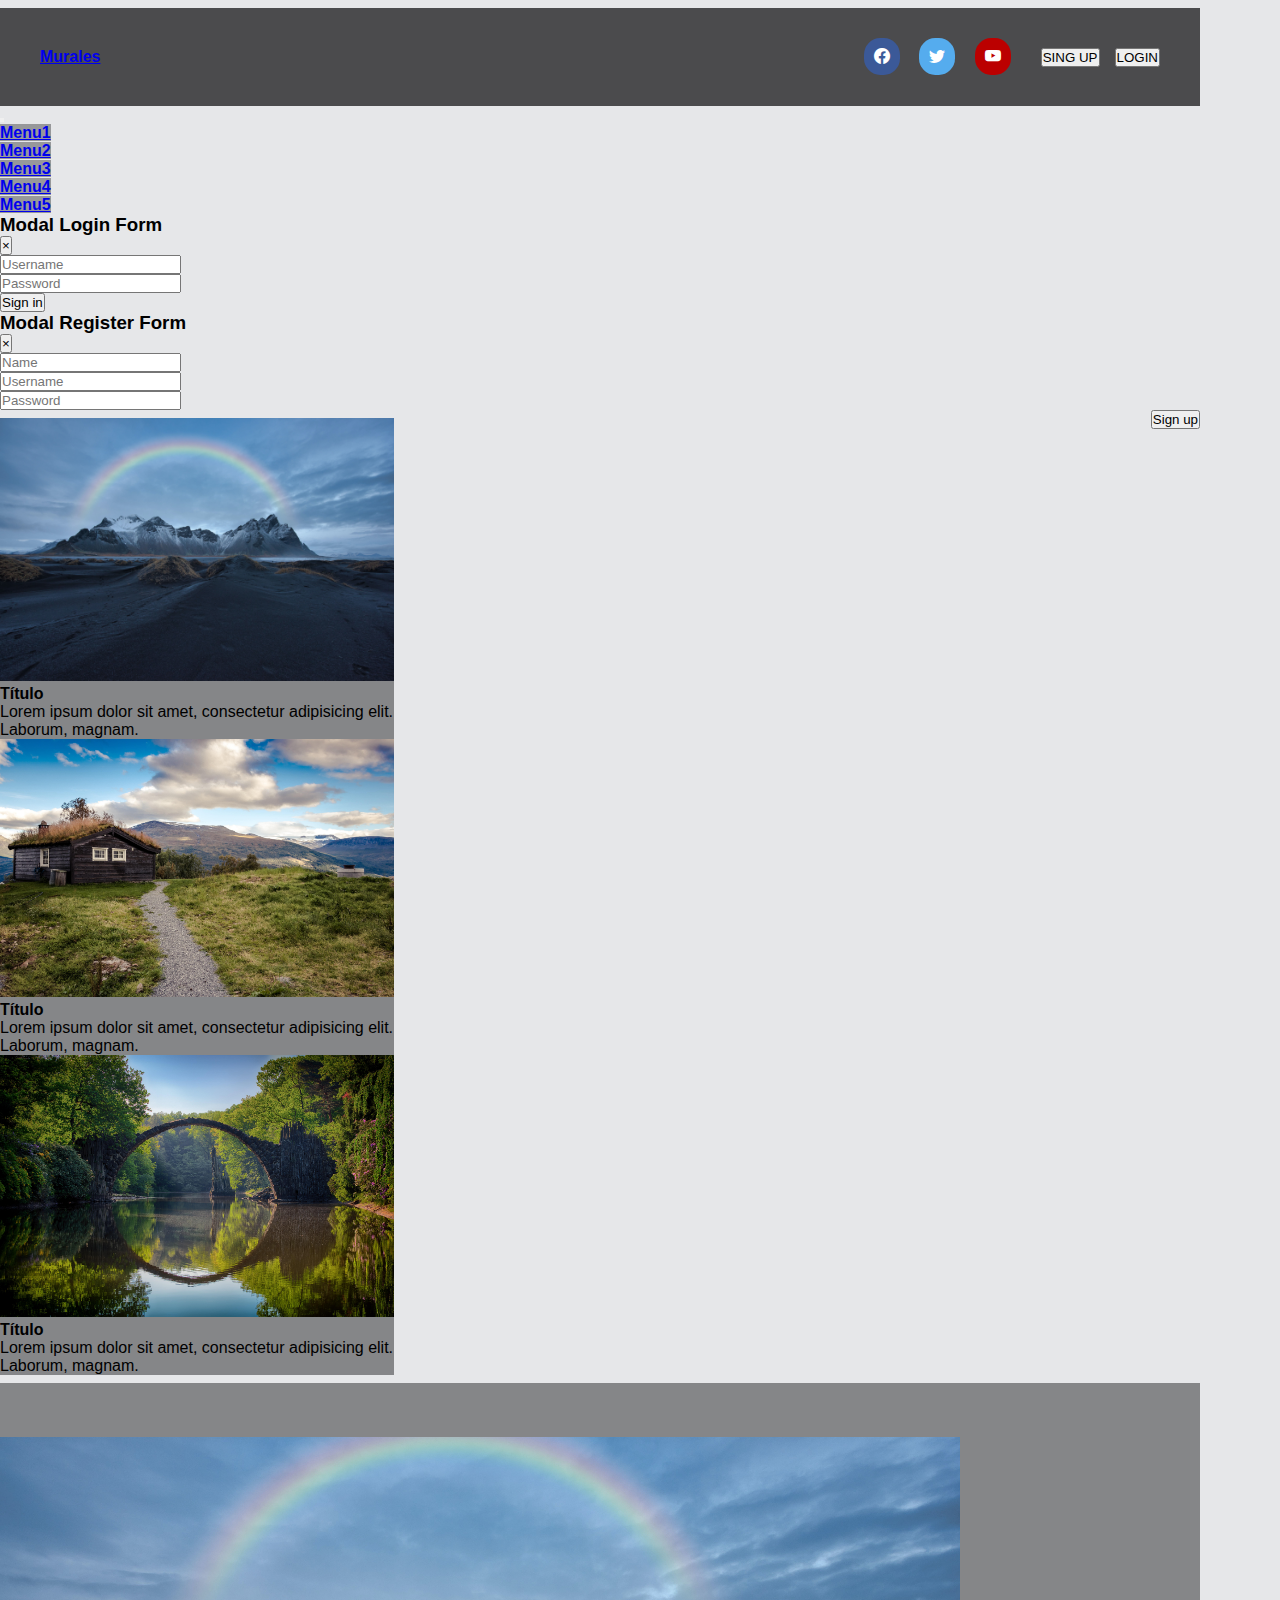
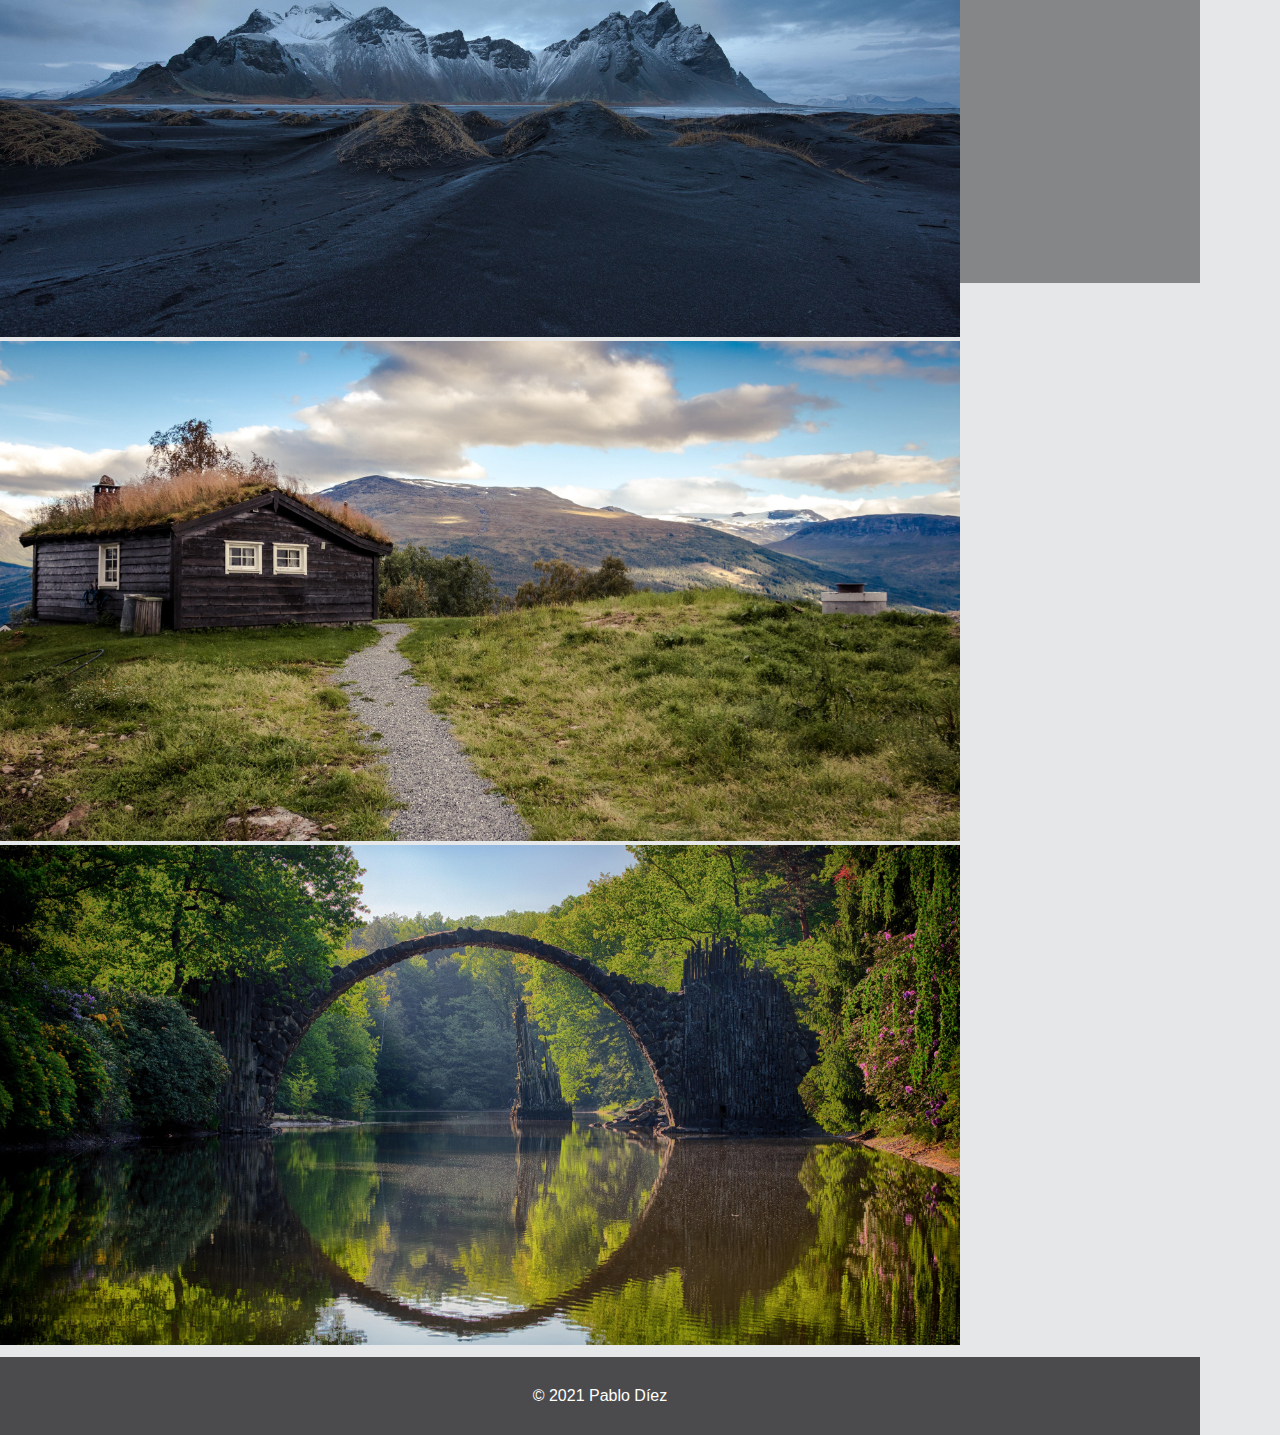
<file: index.html>
<!DOCTYPE html>
<html lang="es">
<head>
    <meta charset="UTF-8">
    <meta name="viewport" content="width=device-width, user-scalable=no, initial-scale=1.0, maximum-scale=1.0, minimum-scale=1.0">
    <link rel="stylesheet" href="css/styles.css">
    <link rel="stylesheet" href="https://cdnjs.cloudflare.com/ajax/libs/font-awesome/4.7.0/css/font-awesome.min.css">
    <link rel="stylesheet" href="https://cdn.jsdelivr.net/npm/bootstrap@4.6.0/dist/css/bootstrap.min.css" integrity="sha384-B0vP5xmATw1+K9KRQjQERJvTumQW0nPEzvF6L/Z6nronJ3oUOFUFpCjEUQouq2+l" crossorigin="anonymous">
    <link rel="stylesheet" href="https://cdn.jsdelivr.net/npm/bootstrap-icons@1.5.0/font/bootstrap-icons.css">
    <title>Php_m4</title>
</head>
<body>
  <div class="container-xl">  <!-- Contenedor que engloba toda la web --> 
    <header>
			<a class="text-white" href="#"><b>Murales</b></a> <!-- Logo y título de la web -->
      <button type="button" class="btn btn-success" data-toggle="modal" data-target="#loginModal">LOGIN</button>
      <button type="button" class="btn btn-primary" data-toggle="modal" data-target="#registerModal">SING UP</button>
      <div class="iconos">   <!-- Los 3 iconos de las redes sociales-->
        <a class="bi bi-facebook" href="#"></a>
        <a class="bi bi-twitter" href="#"></a>
        <a class="bi bi-youtube" href="#"></a>
      </div>
    </header>
   
    <nav class="navbar-nav navbar-expand-lg navbar-light">
      <button class="navbar-toggler" type="button" data-toggle="collapse" data-target="#menu" aria-controls="navbarTogglerDemo02" aria-expanded="false" aria-label="Toggle navigation">
        <span class="navbar-toggler-icon"></span>
      </button>
      <div class="collapse navbar-collapse" id="menu">
        <ul class="nav navbar-nav flex-row justify-content-between">  <!-- barra de navegación con los menús -->
          <li class="nav-item pr-2"><a class="nav-link" href="#"><b>Menu1</b></a></li>
          <li class="nav-item pr-2"><a class="nav-link" href="#"><b>Menu2</b></a></li>
          <li class="nav-item pr-2"><a class="nav-link" href="#"><b>Menu3</b></a></li>
          <li class="nav-item pr-2"><a class="nav-link" href="#"><b>Menu4</b></a></li>
          <li class="nav-item"><a class="nav-link" href="#"><b>Menu5</b></a></li>
        </ul>
      </nav>
    <div class="modal fade" role="dialog" id="loginModal">
      <div class="modal-dialog">
        <div class="modal-content">
          <div class="modal-header">
            <h3 class="modal-title">Modal Login Form</h3>
            <button type="button" class="close" data-dismiss="modal">&times;</button>
          </div>
          
          <div class="modal-body">
            <div class="form-group">
              <input type="text" name="username" class="form-control" placeholder="Username">
            </div>
            <div class="form-group">
              <input type="password" name="password" class="form-control" placeholder="Password">
            </div>
          </div>

          <div class="modal-footer">
            <button type="submit" class="btn btn-sucess">Sign in</button>
          </div>
        </div>
      </div>
    </div>
    <div class="modal fade" role="dialog" id="registerModal">
      <div class="modal-dialog">
        <div class="modal-content">
          <div class="modal-header">
            <h3 class="modal-title">Modal Register Form</h3>
            <button type="button" class="close" data-dismiss="modal">&times;</button>
          </div>
          
          <div class="modal-body">
            <div class="form-group">
              <input type="text" name="name" class="form-control" placeholder="Name">
            </div>
            <div class="form-group">
              <input type="text" name="username" class="form-control" placeholder="Username">
            </div>
            <div class="form-group">
              <input type="password" name="password" class="form-control" placeholder="Password">
            </div>
          </div>

          <div class="modal-footer">
            <button type="submit" class="btn btn-primary">Sign up</button>
          </div>
        </div>
      </div>
    </div>
  
        <article class="article_1 d-flex justify-content-between no-wrap">
			<section>
          <img src="images/pexels-evgeny-tchebotarev-4101555-min.jpg" alt="seccion1">
          <div class="mt-2 w-50 mx-auto">
            <h4>Título</h4>
          </div>
          <p class="m-2">Lorem ipsum dolor sit amet, consectetur adipisicing elit. Laborum, magnam.</p>
      </section>

			<section>
        <img src="images/pexels-lukas-kloeppel-577697.jpg" alt="seccion1">
        <div class="mt-2 w-50 mx-auto">
          <h4>Título</h4>
        </div>
        <p class="m-2">Lorem ipsum dolor sit amet, consectetur adipisicing elit. Laborum, magnam.</p>
      </section>
			<section>
        <img src="images/pexels-martin-damboldt-814499-min.jpg" alt="seccion1">
        <div class="mt-2 w-50 mx-auto">
          <h4>Título</h4>
        </div>
        <p class="m-2">Lorem ipsum dolor sit amet, consectetur adipisicing elit. Laborum, magnam.</p>
      </section>
    </article>
    <div class="article_2">
      <div id="demo" class="carousel slide carousel-fade" data-ride="carousel">
        <!-- Indicators -->
        <ul class="carousel-indicators">
          <li data-target="#demo" data-slide-to="0" class="active"></li>
          <li data-target="#demo" data-slide-to="1"></li>
          <li data-target="#demo" data-slide-to="2"></li>
        </ul>
        <!-- The slideshow -->
        <div class="carousel-inner">
          <div class="carousel-item active">
            <img class="d-block mx-auto" src="images/pexels-evgeny-tchebotarev-4101555-min.jpg" alt="Anni Roenkae">
          </div>
          <div class="carousel-item">
            <img class="d-block mx-auto"src="images/pexels-lukas-kloeppel-577697.jpg" alt="Lukas Kloeppel">
          </div>
          <div class="carousel-item">
            <img class="d-block mx-auto" src="images/pexels-martin-damboldt-814499-min.jpg" alt="Martin Damboldt">
          </div>
        </div>
      
    </div>
    </body>
    <footer>
      <p> &#169; 2021 Pablo Díez</p>     
    </footer>
    <script src="https://code.jquery.com/jquery-3.5.1.slim.min.js" integrity="sha384-DfXdz2htPH0lsSSs5nCTpuj/zy4C+OGpamoFVy38MVBnE+IbbVYUew+OrCXaRkfj" crossorigin="anonymous"></script>
    <script src="https://cdn.jsdelivr.net/npm/bootstrap@4.6.0/dist/js/bootstrap.bundle.min.js" integrity="sha384-Piv4xVNRyMGpqkS2by6br4gNJ7DXjqk09RmUpJ8jgGtD7zP9yug3goQfGII0yAns" crossorigin="anonymous"></script>


  </div>
</html>
</file>
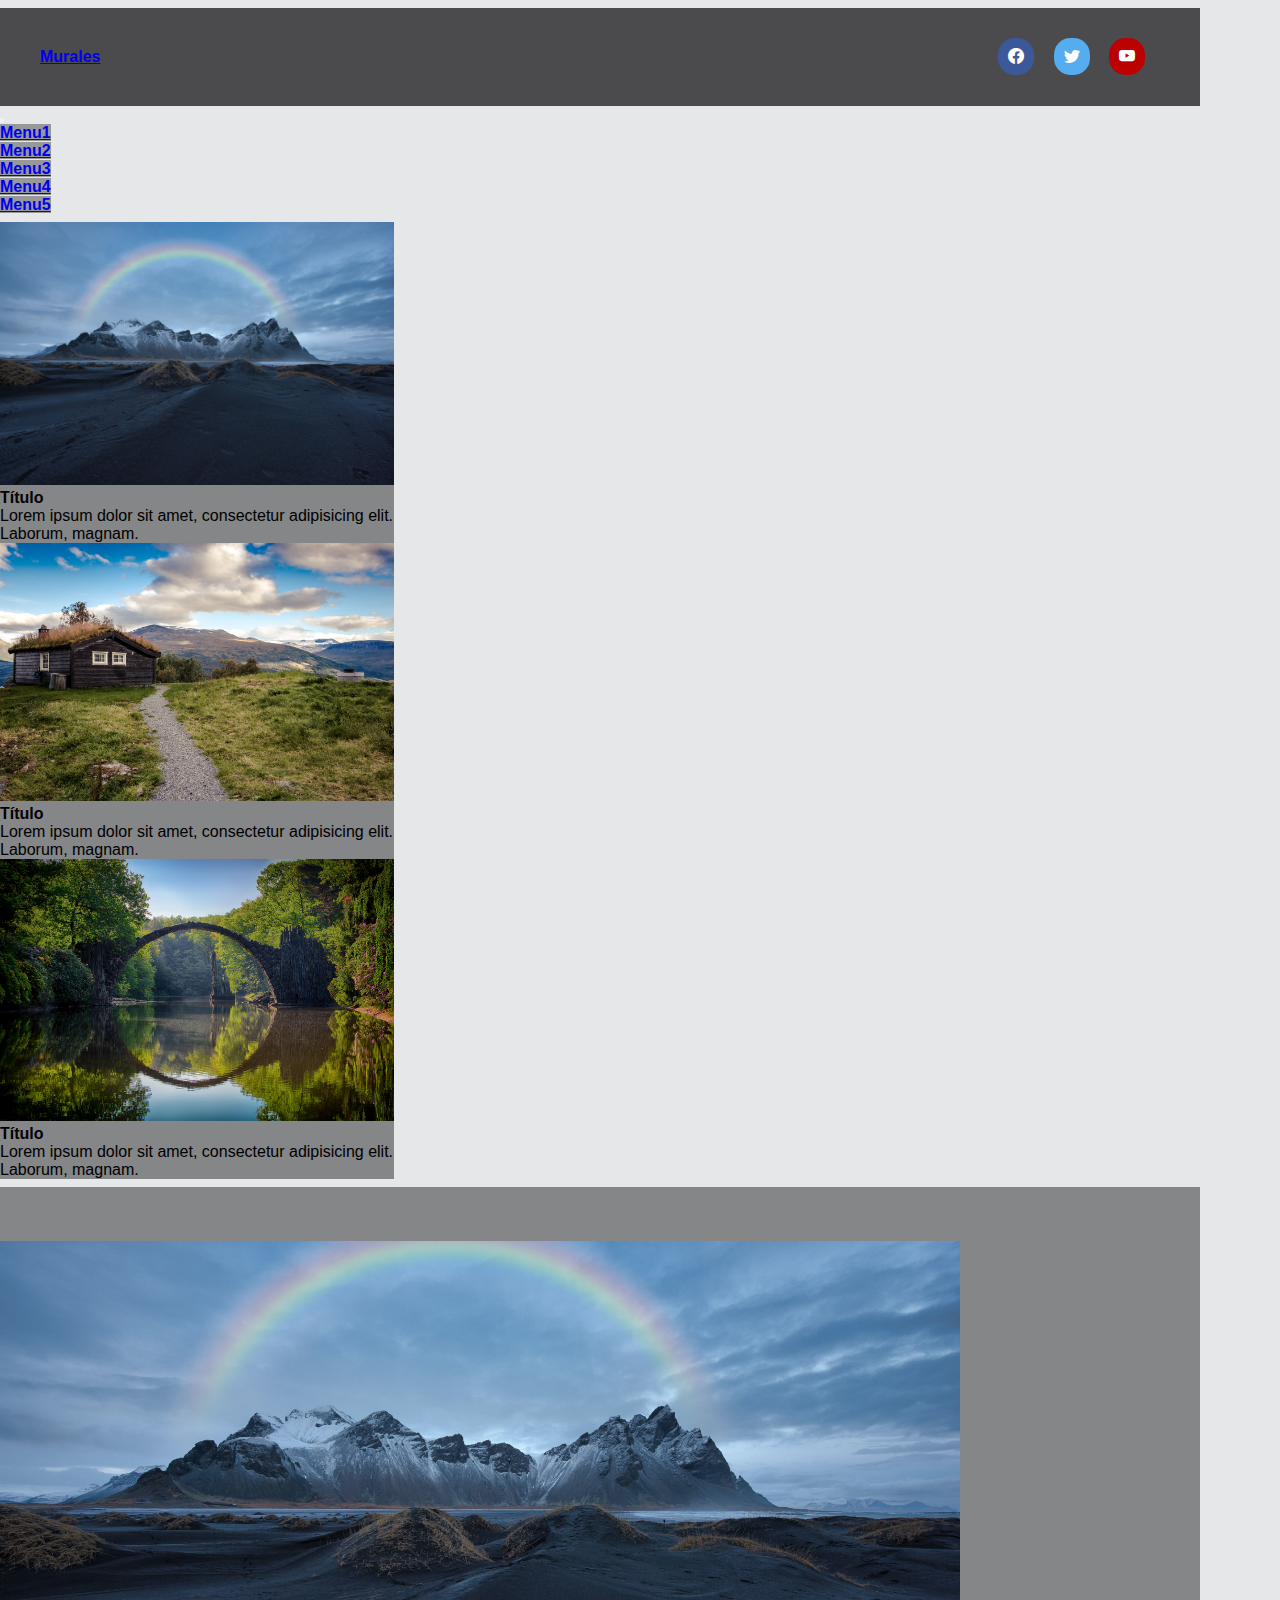
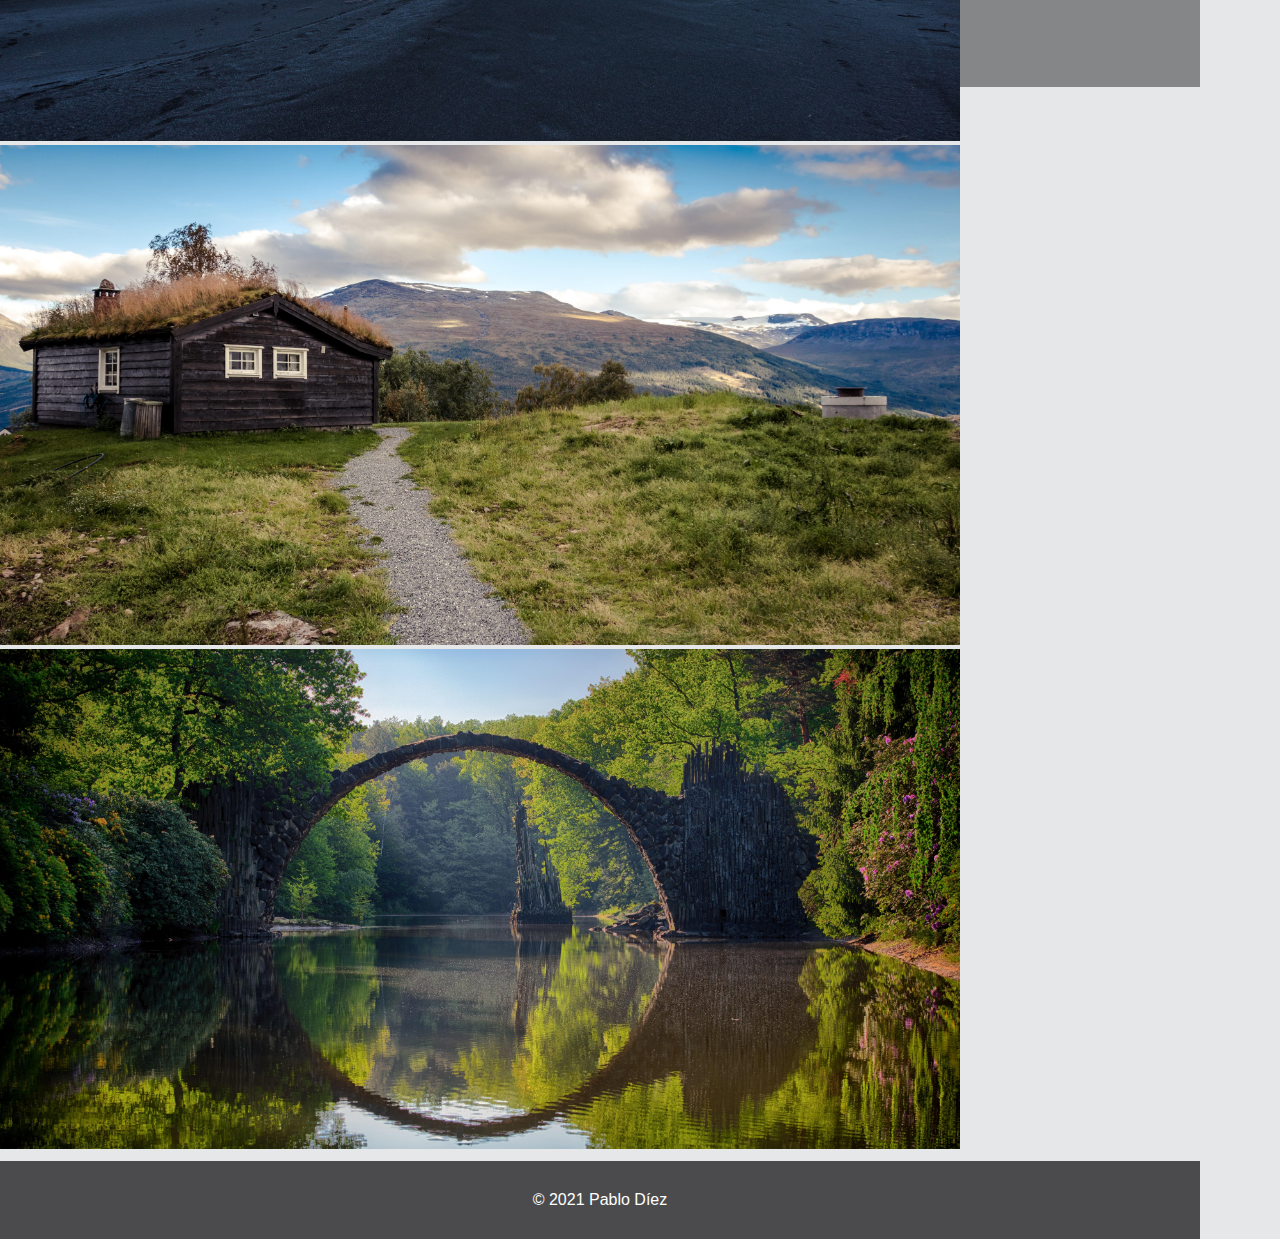
<file: index2.html>
<!DOCTYPE html>
<html lang="es">
<head>
    <meta charset="UTF-8">
    <meta name="viewport" content="width=device-width, user-scalable=no, initial-scale=1.0, maximum-scale=1.0, minimum-scale=1.0">
    <link rel="stylesheet" href="css/styles.css">
    <link rel="stylesheet" href="https://cdnjs.cloudflare.com/ajax/libs/font-awesome/4.7.0/css/font-awesome.min.css">
    <link rel="stylesheet" href="https://cdn.jsdelivr.net/npm/bootstrap@4.6.0/dist/css/bootstrap.min.css" integrity="sha384-B0vP5xmATw1+K9KRQjQERJvTumQW0nPEzvF6L/Z6nronJ3oUOFUFpCjEUQouq2+l" crossorigin="anonymous">
    <link rel="stylesheet" href="https://cdn.jsdelivr.net/npm/bootstrap-icons@1.5.0/font/bootstrap-icons.css">
    <title>Php_m4</title>
</head>
<body>
  <div class="container-xl">  <!-- Contenedor que engloba toda la web --> 
    <header class="bg-dark">
			<a class="text-white" href="#"><b>Murales</b></a> <!-- Logo y título de la web -->
           
      <div class="iconos bg-dark">   <!-- Los 3 iconos de las redes sociales-->
        <a class="bi bi-facebook" href="#"></a>
        <a class="bi bi-twitter" href="#"></a>
        <a class="bi bi-youtube" href="#"></a>
      </div>
    </header>
   
    <nav class="navbar-nav navbar-expand-lg navbar-light">
      <button class="navbar-toggler" type="button" data-toggle="collapse" data-target="#menu" aria-controls="navbarTogglerDemo02" aria-expanded="false" aria-label="Toggle navigation">
        <span class="navbar-toggler-icon"></span>
      </button>
      <div class="collapse navbar-collapse" id="menu">
        <ul class="nav navbar-nav flex-row justify-content-between">  <!-- barra de navegación con los menús -->
          <li class="nav-item pr-2"><a class="nav-link bg-secondary" href="#"><b>Menu1</b></a></li>
          <li class="nav-item pr-2"><a class="nav-link bg-secondary" href="#"><b>Menu2</b></a></li>
          <li class="nav-item pr-2"><a class="nav-link bg-secondary" href="#"><b>Menu3</b></a></li>
          <li class="nav-item pr-2"><a class="nav-link bg-secondary" href="#"><b>Menu4</b></a></li>
          <li class="nav-item "><a class="nav-link bg-secondary" href="#"><b>Menu5</b></a></li>
        </ul>
      </nav>
    
    <article class="article_1 d-flex justify-content-between no-wrap">
			<section class="bg-info">
          <img src="images/pexels-evgeny-tchebotarev-4101555-min.jpg" alt="seccion1">
          <div class="mt-2 w-50 mx-auto">
            <h4>Título</h4>
          </div>
          <p class="m-2">Lorem ipsum dolor sit amet, consectetur adipisicing elit. Laborum, magnam.</p>
      </section>

			<section class="bg-info">
        <img src="images/pexels-lukas-kloeppel-577697.jpg" alt="seccion1">
        <div class="mt-2 w-50 mx-auto">
          <h4>Título</h4>
        </div>
        <p class="m-2">Lorem ipsum dolor sit amet, consectetur adipisicing elit. Laborum, magnam.</p>
      </section>
			<section class="bg-info">
        <img src="images/pexels-martin-damboldt-814499-min.jpg" alt="seccion1">
        <div class="mt-2 w-50 mx-auto">
          <h4>Título</h4>
        </div>
        <p class="m-2">Lorem ipsum dolor sit amet, consectetur adipisicing elit. Laborum, magnam.</p>
      </section>
    </article>
    <div class="article_2 bg-warning">
      <div id="demo" class="carousel slide carousel-fade" data-ride="carousel">
        <!-- Indicators -->
        <ul class="carousel-indicators">
          <li data-target="#demo" data-slide-to="0" class="active"></li>
          <li data-target="#demo" data-slide-to="1"></li>
          <li data-target="#demo" data-slide-to="2"></li>
        </ul>
        <!-- The slideshow -->
        <div class="carousel-inner">
          <div class="carousel-item active">
            <img class="d-block mx-auto" src="images/pexels-evgeny-tchebotarev-4101555-min.jpg" alt="Anni Roenkae">
          </div>
          <div class="carousel-item">
            <img class="d-block mx-auto"src="images/pexels-lukas-kloeppel-577697.jpg" alt="Lukas Kloeppel">
          </div>
          <div class="carousel-item">
            <img class="d-block mx-auto" src="images/pexels-martin-damboldt-814499-min.jpg" alt="Martin Damboldt">
          </div>
        </div>
      
    </div>
    </body>
    <footer>
      <p class="bg-dark"> &#169; 2021 Pablo Díez</p>     
    </footer>
    <script src="https://code.jquery.com/jquery-3.5.1.slim.min.js" integrity="sha384-DfXdz2htPH0lsSSs5nCTpuj/zy4C+OGpamoFVy38MVBnE+IbbVYUew+OrCXaRkfj" crossorigin="anonymous"></script>
    <script src="https://cdn.jsdelivr.net/npm/bootstrap@4.6.0/dist/js/bootstrap.bundle.min.js" integrity="sha384-Piv4xVNRyMGpqkS2by6br4gNJ7DXjqk09RmUpJ8jgGtD7zP9yug3goQfGII0yAns" crossorigin="anonymous"></script>


  </div>
</html>
</file>
<file: css/styles.css>
* {
    box-sizing: border-box;
    padding:0;
    margin:0;
  }
  
  body {
    font-family: 'Montserrat', sans-serif;
    background-color: #E6E7E9 !important;
  }
  
  header {
    margin-top:8px;
    padding: 40px;
    background-color: #4B4B4D;
  }
  
  .btn-success{
    float: right;
    margin-left:15px;
  }
  .btn-primary{
    float:right;
    margin-left:15px;
  }
  .iconos {
    float: right;
    background-color: #4B4B4D;
  }
  .bi {
    width: 50px;
    padding: 10px;
    text-align: center;
    text-decoration: none;
    border-radius: 45%;
    margin-right: 15px;
  }
  .bi-facebook {
    background: #3B5998;
    color: white;
  }
  .bi-twitter {
    background: #55ACEE;
    color: white;
  }
  .bi-youtube {
    background: #BB0000;
    color: white;
  }

  .nav-link {
    width: 400px;
    list-style: none;
    background-color: #97989A;
    text-align: center;
    margin-top: 8px;
  }
  .nav-link a{
    text-decoration: none;
    background-color: #97989A;
  }
  
  .article_1 {
    margin-top: 8px;
  }
  
  section {
    width:32.8%;
    height:35%;
    background-color: #858688;
  }
  section img{
    width: 100%;
    min-height:25%;
  }
  
  
  .article_2 {
    position: relative;
    margin-top: 8px;
    width: 100%;
    max-height:500px;
    background-color: #858688;
  }
  .d-block {
		width: 80%;
		max-height: 500px;
    object-fit: cover;
	}
  footer {
    margin-top: 8px; 
    width: 100%;
  }
  
  footer p {
    padding: 30px;
    width: 100%;
    color: white;
    background-color: #4B4B4D;
    text-align: center;
  }
@media (min-width: 576px) {
  .container-xl{
		width:576px !important;
		height:600px !important;
	}
	.nav-link {
       /*width: 216px;*/
       width: 400px;
       list-style: none;
       background-color: #97989A;
       text-align: center;
       margin-top: 8px;
  }
} 


@media (min-width: 768px) {
  .container-xl{
		width:768px !important;
		height:800px !important;
	}
	.nav-link {
       /*width: 216px;*/
       width: 400px;
       list-style: none;
       background-color: #97989A;
       text-align: center;
       margin-top: 8px;
  }
} 


@media (min-width: 992px) {
	.container-xl{
		width:992px !important;
		height:990px !important;
	}
	.nav-link {
       /*width: 186px;*/
       width: 186px;
       list-style: none;
       background-color: #97989A;
       text-align: center;
       margin-top: 8px;
 }
}

@media (min-width: 1200px) {
 	.container-xl{
	 	width: 1200px !important;
	 	height: 1000px !important;
 	}
	.nav-link {
     /*width: 216px;*/
       width: 215.5px;
       list-style: none;
       background-color: #97989A;
       text-align: center;
       margin-top: 8px;
  }
}
</file>
